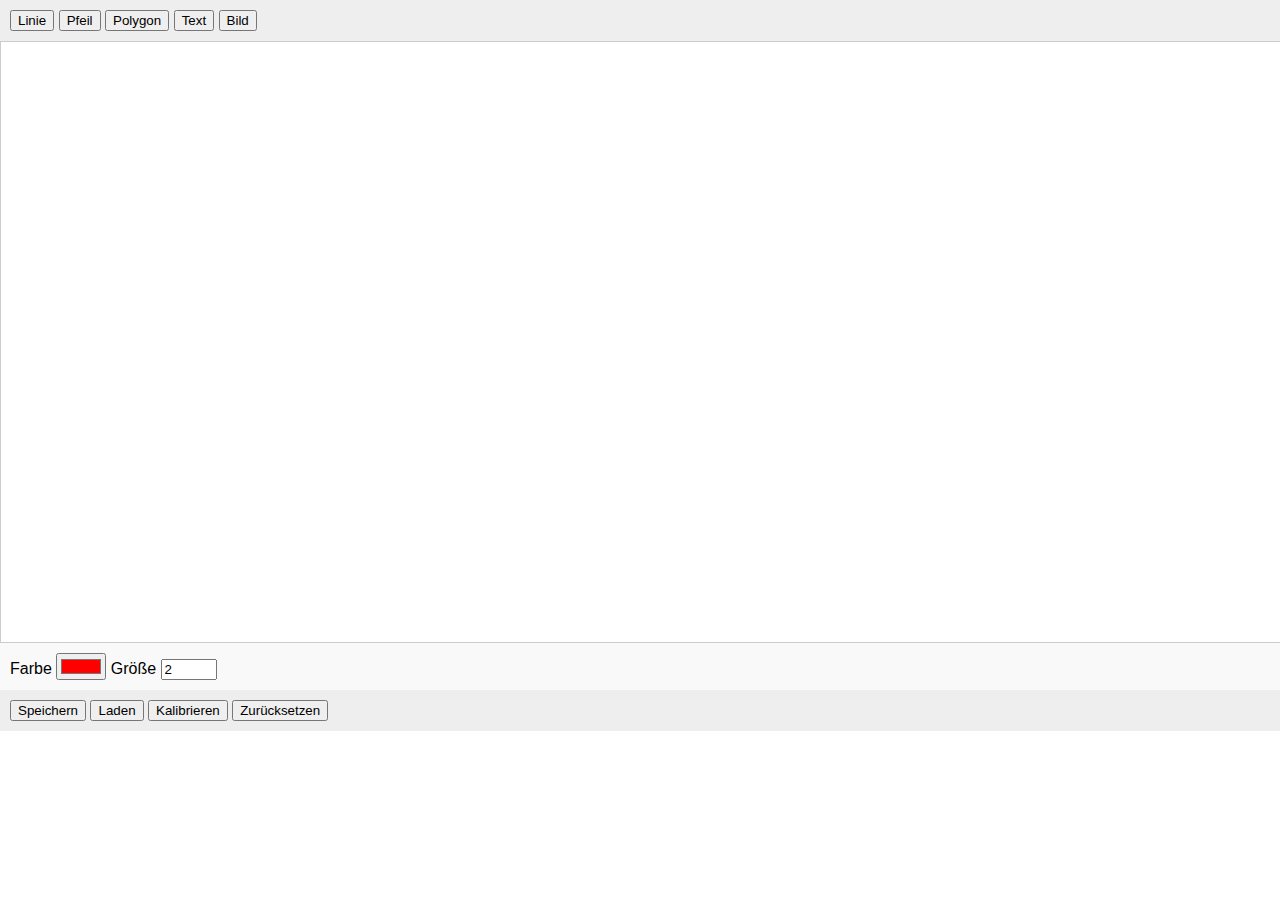
<file: pressposition/frontend/index.html>
<!DOCTYPE html>
<html lang="de">
<head>
    <meta charset="UTF-8">
    <title>PressPosition Editor</title>
    <link rel="stylesheet" href="css/style.css">
</head>
<body>
    <div id="toolbar">
        <button data-tool="line">Linie</button>
        <button data-tool="arrow">Pfeil</button>
        <button data-tool="polygon">Polygon</button>
        <button data-tool="text">Text</button>
        <button data-tool="image">Bild</button>
    </div>

    <div id="editor-container">
        <svg id="editor" width="800" height="600"></svg>
    </div>

    <div id="properties">
        <label>Farbe <input type="color" id="prop-color" value="#ff0000"></label>
        <label>Größe <input type="number" id="prop-size" value="2" min="1" max="20"></label>
    </div>

    <div id="actions">
        <button id="saveBtn">Speichern</button>
        <button id="loadBtn">Laden</button>
        <button id="calibBtn">Kalibrieren</button>
        <button id="resetBtn">Zurücksetzen</button>
    </div>

    <script src="js/editor.js"></script>
    <script src="js/calibration.js"></script>
</body>
</html>
</file>
<file: pressposition/frontend/css/style.css>
body { font-family: Arial, sans-serif; margin:0; padding:0; }
#toolbar, #actions { padding:10px; background:#eee; }
#editor-container, #projector-container { width:100%; height:600px; background:#fff; border:1px solid #ccc; }
#editor, #projector { width:100%; height:100%; }
#properties { padding:10px; background:#f9f9f9; }
svg { touch-action: none; }
</file>
